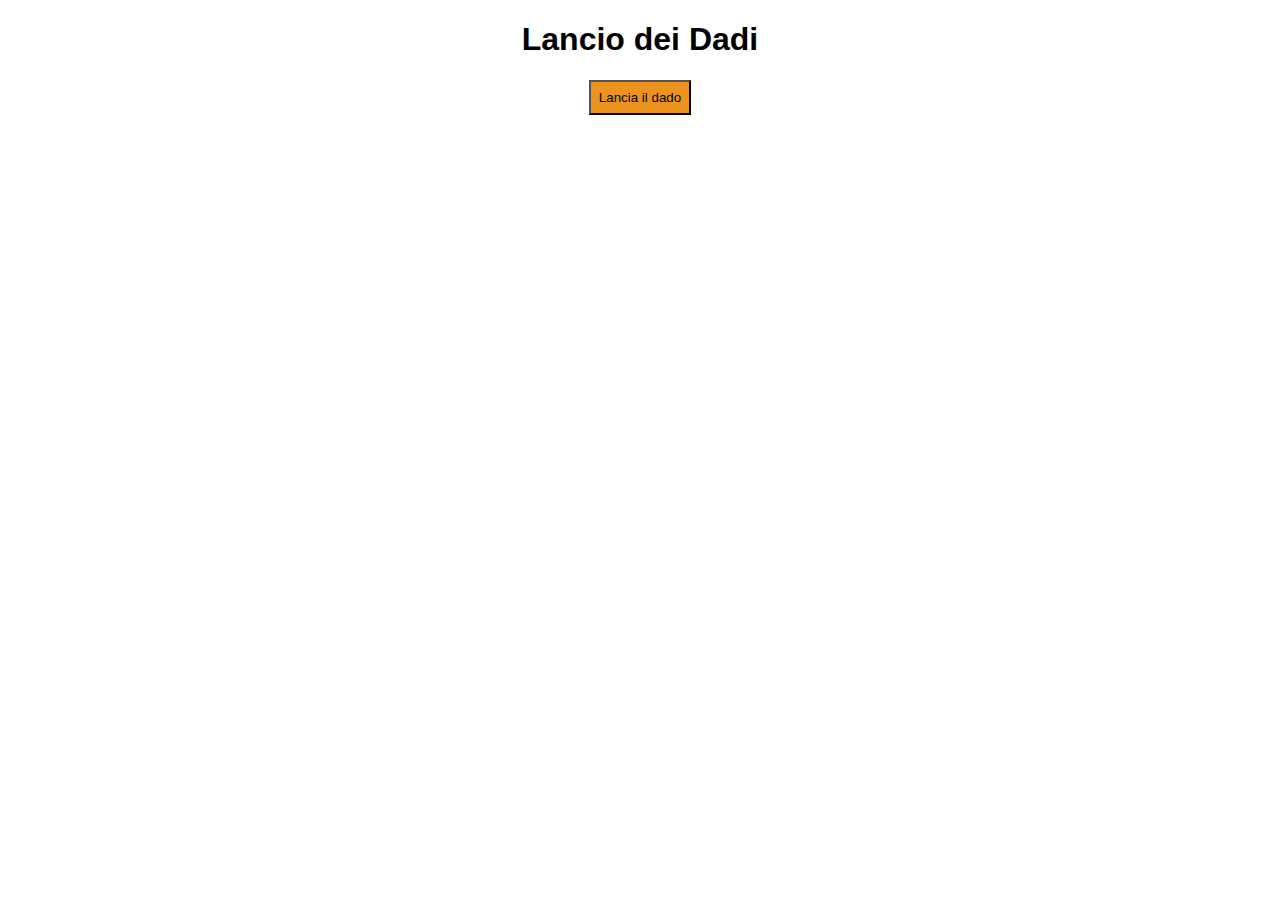
<file: DadiEX/index.html>
<!DOCTYPE html>
<html lang="en">
   <head>
      <meta charset="UTF-8">
      <meta http-equiv="X-UA-Compatible" content="IE=edge">
      <meta name="viewport" content="width=device-width, initial-scale=1.0">
      <title>Dadi</title>
      <!-- mystyle -->
      <link rel="stylesheet" href="./assets/css/style.css">
   </head>
   <body>

      <h1>Lancio dei Dadi</h1>

      <div id="score">
         <p id="myNum"></p>
         <p id="CPUNum"></p>
      </div>

      <h2 id="result"></h2>

      <button id="throwBtn">Lancia il dado</button>

      <!-- script -->
      <script src="./assets/js/main.js"></script>
   </body>
</html>
</file>
<file: DadiEX/assets/css/style.css>
body {
   text-align: center;
   font-family: sans-serif;
}

button {
   background-color: rgb(236, 147, 30);
   padding: 0.5rem;
}
</file>
